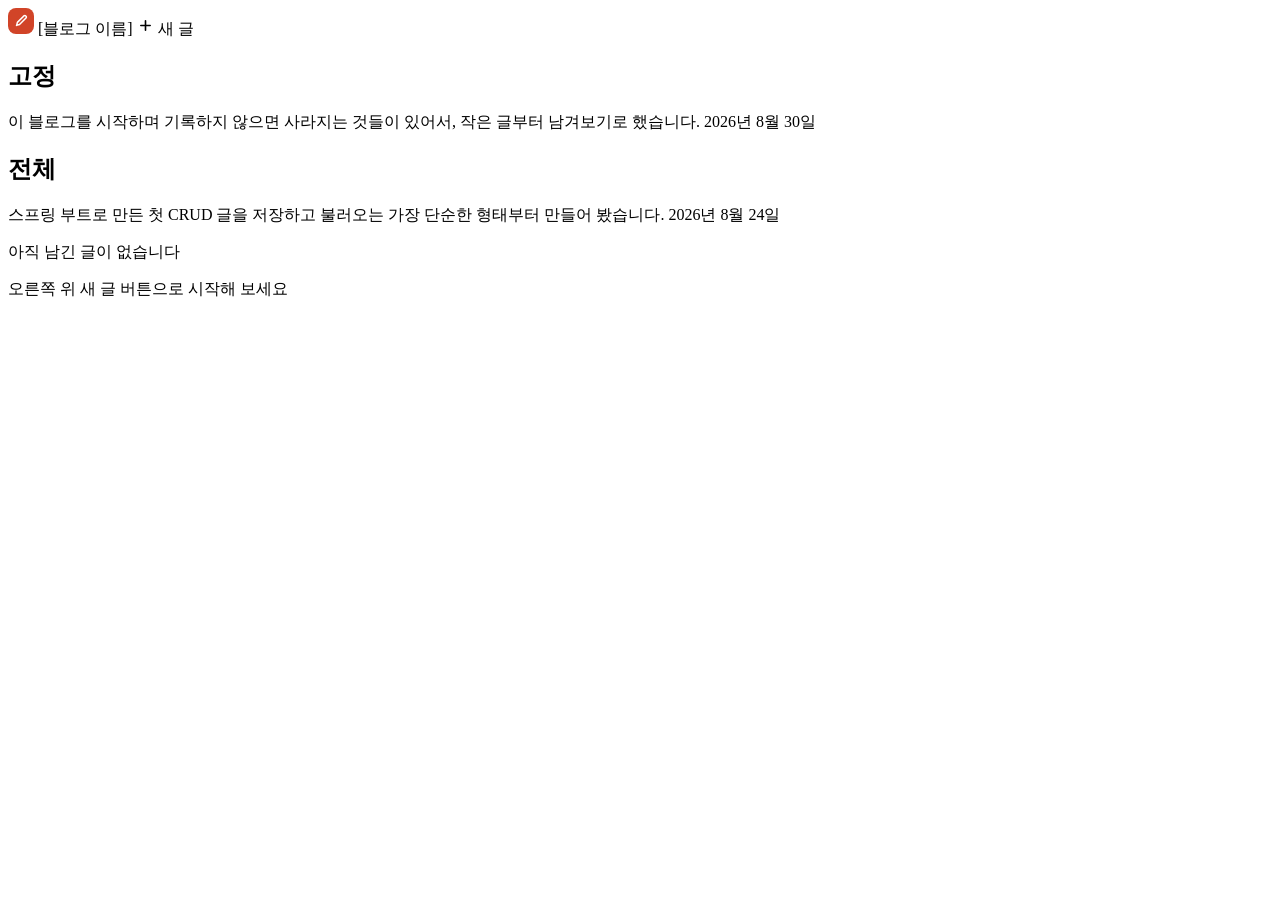
<file: src/main/resources/templates/posts/index.html>
<!doctype html>
<html lang="ko" xmlns:th="http://www.thymeleaf.org">
<head th:replace="~{layout/fragments :: head('[블로그 이름]')}">
  <title th:text="${title}">[블로그 이름]</title>
</head>
<body>
<div class="viewport">

  <header class="appbar appbar--between">
    <a class="brand" th:href="@{/posts}">
      <svg aria-hidden="true" fill="none" height="26" viewBox="0 0 26 26" width="26">
        <rect fill="#D14428" height="26" rx="8" width="26"></rect>
        <path d="M8.6 17.4 9.4 14.4l6.5-6.5a1.5 1.5 0 0 1 2.1 2.1l-6.5 6.5-3 .9Z" fill="none" stroke="#FFFFFF"
              stroke-linejoin="round" stroke-width="1.5"></path>
      </svg>
      <span class="brand__name">[블로그 이름]</span>
    </a>
    <a class="btn-pill" th:href="@{/posts/new}">
      <svg aria-hidden="true" fill="none" height="17" viewBox="0 0 20 20" width="17">
        <path d="M10 4.5v11M4.5 10h11" stroke="currentColor" stroke-linecap="round" stroke-width="1.9"></path>
      </svg>
      새 글
    </a>
  </header>

  <main>
    <section class="post-list" th:if="${!#lists.isEmpty(pinnedPosts)}">
      <h2 class="section-label section-label--pinned">고정</h2>
      <a class="post-item" th:each="pinnedPost : ${pinnedPosts}" th:href="@{/posts/{id}(id=${pinnedPost.id})}">
        <span class="post-item__title" th:text="${pinnedPost.title}">이 블로그를 시작하며</span>
        <span class="post-item__excerpt"
              th:text="${pinnedPost.content}">기록하지 않으면 사라지는 것들이 있어서, 작은 글부터 남겨보기로 했습니다.</span>
        <time class="post-item__date" th:datetime="${pinnedPost.formattedCreatedAt}">2026년 8월 30일</time>
      </a>
    </section>

    <section class="post-list" th:if="${!#lists.isEmpty((posts))}">
      <h2 class="section-label">전체</h2>
      <a class="post-item" th:each="post : ${posts}" th:href="@{/posts/{id}(id=${post.id})}">
        <span class="post-item__title" th:text="${post.title}">스프링 부트로 만든 첫 CRUD</span>
        <span class="post-item__excerpt" th:text="${post.content}">글을 저장하고 불러오는 가장 단순한 형태부터 만들어 봤습니다.</span>
        <time class="post-item__date" th:datetime="${post.formattedCreatedAt}"
              th:text="${post.formattedCreatedAt}">2026년 8월 24일
        </time>
      </a>
    </section>

    <!-- 글이 하나도 없을 때는 위 두 section 대신 아래를 보여 주세요. -->
    <div class="empty" th:if="${#lists.isEmpty(posts)}">
      <p class="empty__title">아직 남긴 글이 없습니다</p>
      <p class="empty__text">오른쪽 위 새 글 버튼으로 시작해 보세요</p>
    </div>
  </main>
  <footer th:replace="~{layout/fragments :: footer}">
  </footer>

</div>
</body>
</html>
</file>
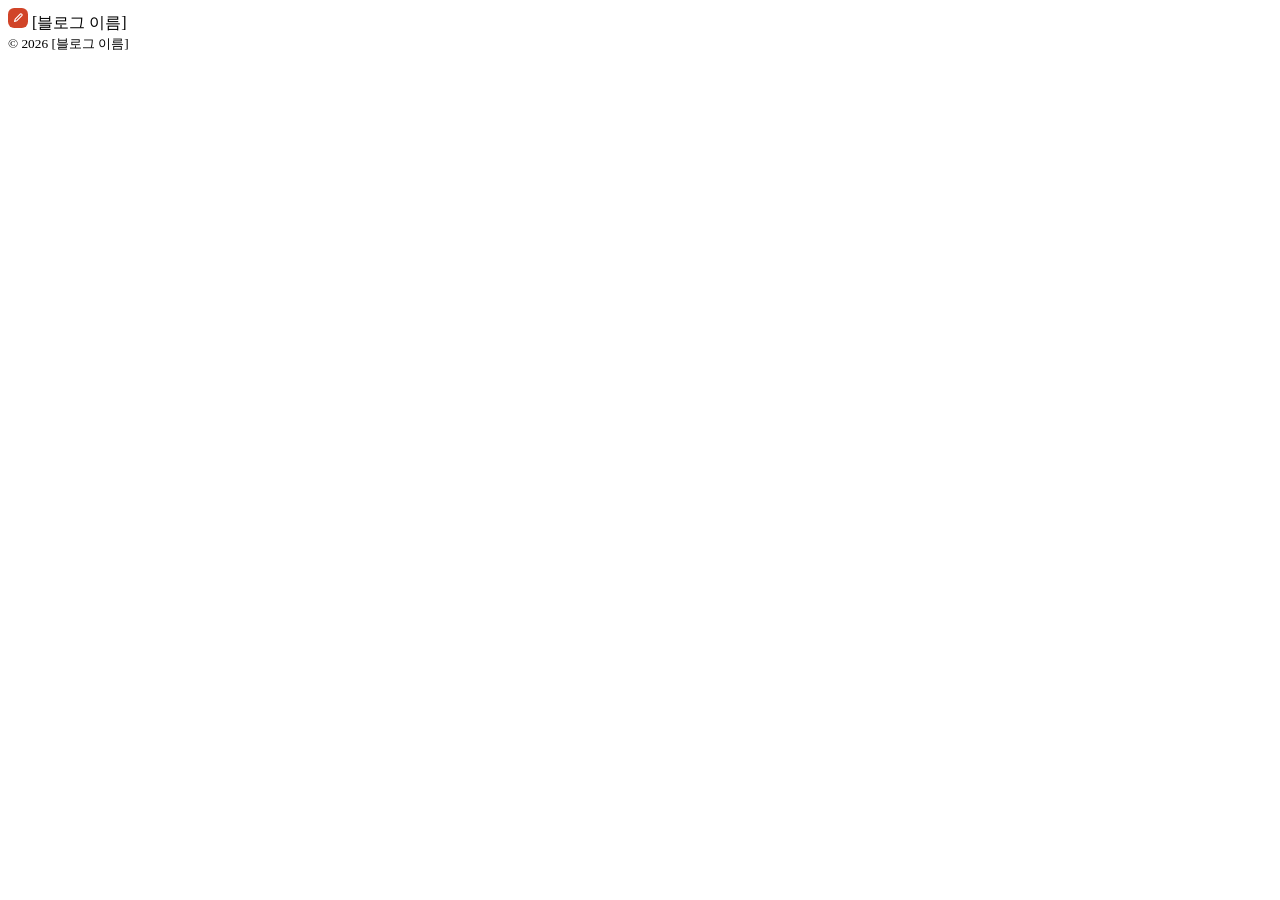
<file: src/main/resources/templates/layout/fragments.html>
<!doctype html>
<html lang="ko" xmlns:th="http://www.thymeleaf.org">
<head th:fragment="head(title)">
  <meta charset="UTF-8">
  <meta content="width=device-width, user-scalable=no, initial-scale=1.0, maximum-scale=1.0, minimum-scale=1.0"
        name="viewport">
  <title th:text="${title}">[블로그 이름]</title>
  <meta content="ie=edge" http-equiv="X-UA-Compatible">
  <link href="https://fonts.googleapis.com" rel="preconnect">
  <link href="https://fonts.googleapis.com/css2?family=IBM+Plex+Sans+KR:wght@400;500;600;700&display=swap"
        rel="stylesheet">
  <link rel="stylesheet" th:href="@{/assets/style.css}">
</head>
<body>
<footer class="footer" th:fragment="footer">
  <div class="brand">
    <svg aria-hidden="true" fill="none" height="20" viewBox="0 0 26 26" width="20">
      <rect fill="#D14428" height="26" rx="8" width="26"></rect>
      <path d="M8.6 17.4 9.4 14.4l6.5-6.5a1.5 1.5 0 0 1 2.1 2.1l-6.5 6.5-3 .9Z" fill="none" stroke="#FFFFFF"
            stroke-linejoin="round" stroke-width="1.5"></path>
    </svg>
    <span class="footer__name">[블로그 이름]</span>
  </div>
  <small class="footer__copy">© 2026 [블로그 이름]</small>
</footer>
</body>
</file>
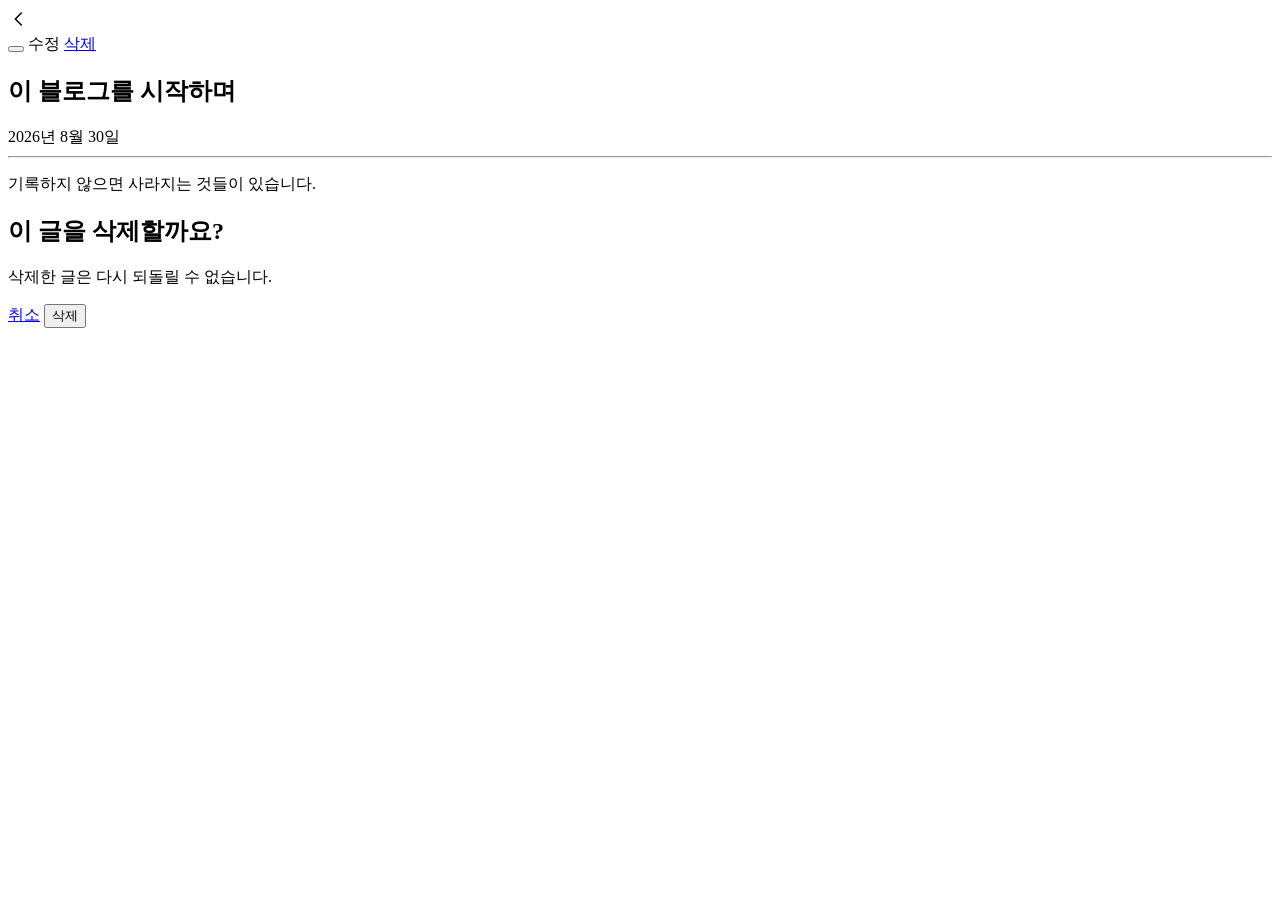
<file: src/main/resources/templates/posts/post.html>
<!doctype html>
<html lang="ko" xmlns:th="http://www.thymeleaf.org">
<head th:replace="~{layout/fragments :: head(${post.title + ' | [블로그 이름]'})}">
</head>
<body>
<div class="viewport">

  <header class="appbar appbar--article">
    <a aria-label="목록으로" class="btn-icon" th:href="@{/posts}">
      <svg aria-hidden="true" fill="none" height="22" viewBox="0 0 24 24" width="22">
        <path d="M14.5 5.5 8 12l6.5 6.5" stroke="currentColor" stroke-linecap="round" stroke-linejoin="round"
              stroke-width="1.7"></path>
      </svg>
    </a>
    <div class="appbar__actions">
      <form method="post" style="display:inline" th:action="@{/posts/{id}/pin(id=${post.id})}">
        <button class="btn-text"
                th:classappend="${post.isPinned} ? 'btn-text--muted' : 'btn-text--accent'"
                th:text="${post.isPinned} ? '고정 해제' : '고정'"></button>
      </form>
      <a class="btn-text btn-text--accent" th:href="@{/posts/{id}/edit(id=${post.id})}">수정</a>
      <a class="btn-text btn-text--muted" href="#delete">삭제</a>
    </div>
  </header>

  <main>
    <article class="article">
      <h1 class="article__title" th:text="${post.title}">이 블로그를 시작하며</h1>
      <time class="article__date" th:datetime="${post.formattedCreatedAt}" th:text="${post.formattedCreatedAt}">2026년 8월
        30일
      </time>
      <hr class="article__divider">
      <div class="article__body">
        <p th:text="${post.content}">기록하지 않으면 사라지는 것들이 있습니다.</p>
      </div>
    </article>
  </main>

</div>

<div class="modal" id="delete">
  <div class="modal__inner">
    <a aria-label="닫기" class="modal__scrim" href="#"></a>
    <div aria-labelledby="delete-title" aria-modal="true" class="modal__dialog" role="dialog">
      <h2 class="modal__title" id="delete-title">이 글을 삭제할까요?</h2>
      <p class="modal__text">삭제한 글은 다시 되돌릴 수 없습니다.</p>
      <form class="modal__actions" method="post" th:action="@{/posts/{id}/delete(id=${post.id})}">
        <a class="btn-block btn-block--ghost" href="#">취소</a>
        <button class="btn-block btn-block--danger" type="submit">삭제</button>
      </form>
    </div>
  </div>
</div>
</body>
</html>
</file>
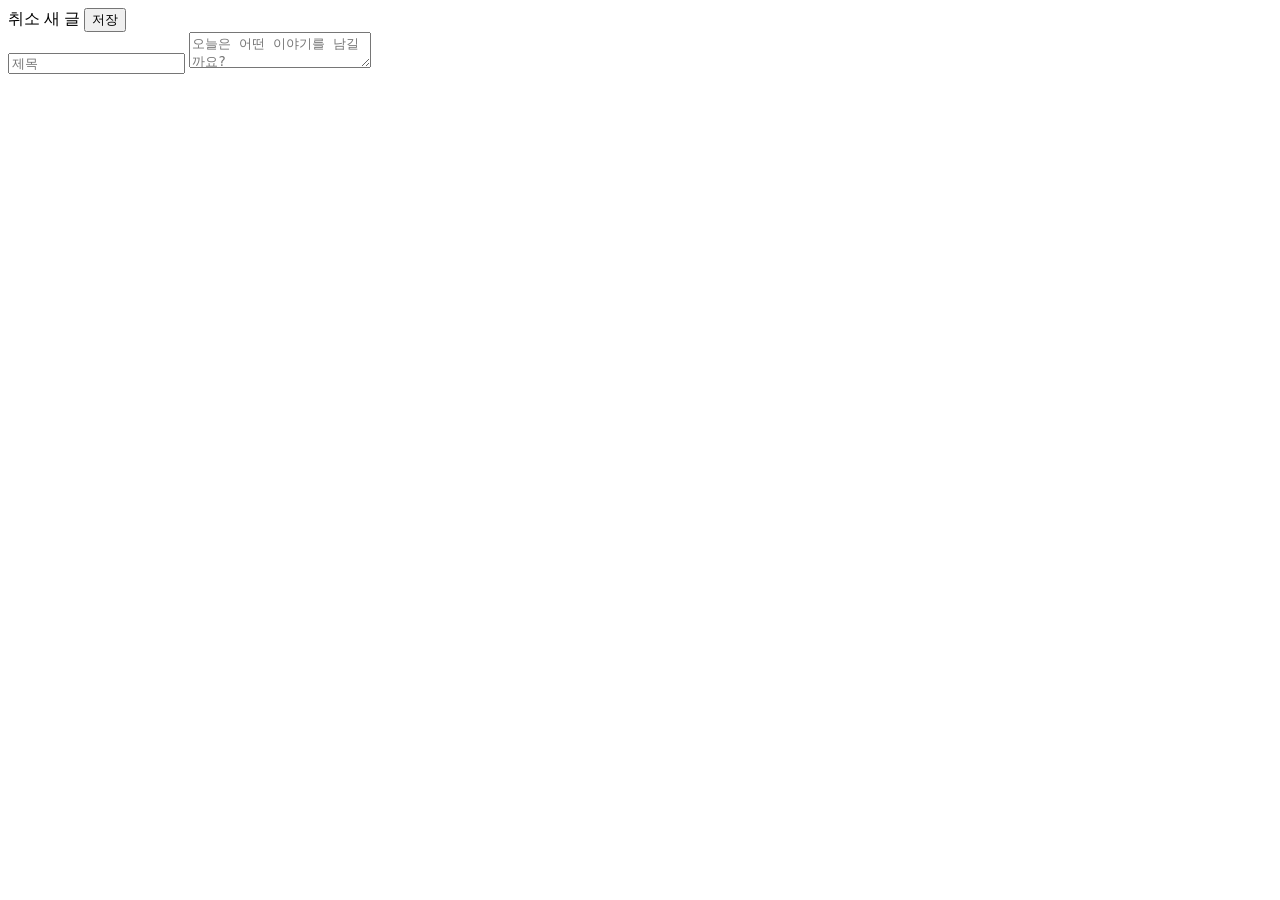
<file: src/main/resources/templates/posts/write.html>
<!doctype html>
<html lang="ko" xmlns:th="http://www.thymeleaf.org">
<head th:replace="~{layout/fragments :: head((${post.id} != null ? '글 수정' : '새 글') +  ' | [블로그 이름]')}">
  <title>새 글 | [블로그 이름]</title>
</head>
<body>
<div class="viewport">

  <header class="appbar appbar--editor">
    <a class="btn-text btn-text--plain" th:href="@{/posts}">취소</a>
    <span class="appbar__title" th:text="${post.id} != null ? '글 수정' : '새 글'">새 글</span>
    <button class="btn-text btn-text--accent" form="post-form" type="submit">저장</button>
  </header>

  <main class="editor-main">
    <form class="editor" id="post-form" method="post"
          th:action="@{${post.id == null ? '/posts' : '/posts/' + post.id + '/edit'}}" th:object="${post}">
      <input autocomplete="off" class="editor__title" placeholder="제목" required th:field="*{title}" type="text">
      <textarea class="editor__body" name="content" placeholder="오늘은 어떤 이야기를 남길까요?" th:field="*{content}"></textarea>
    </form>
  </main>

</div>
</body>
</html>
</file>
